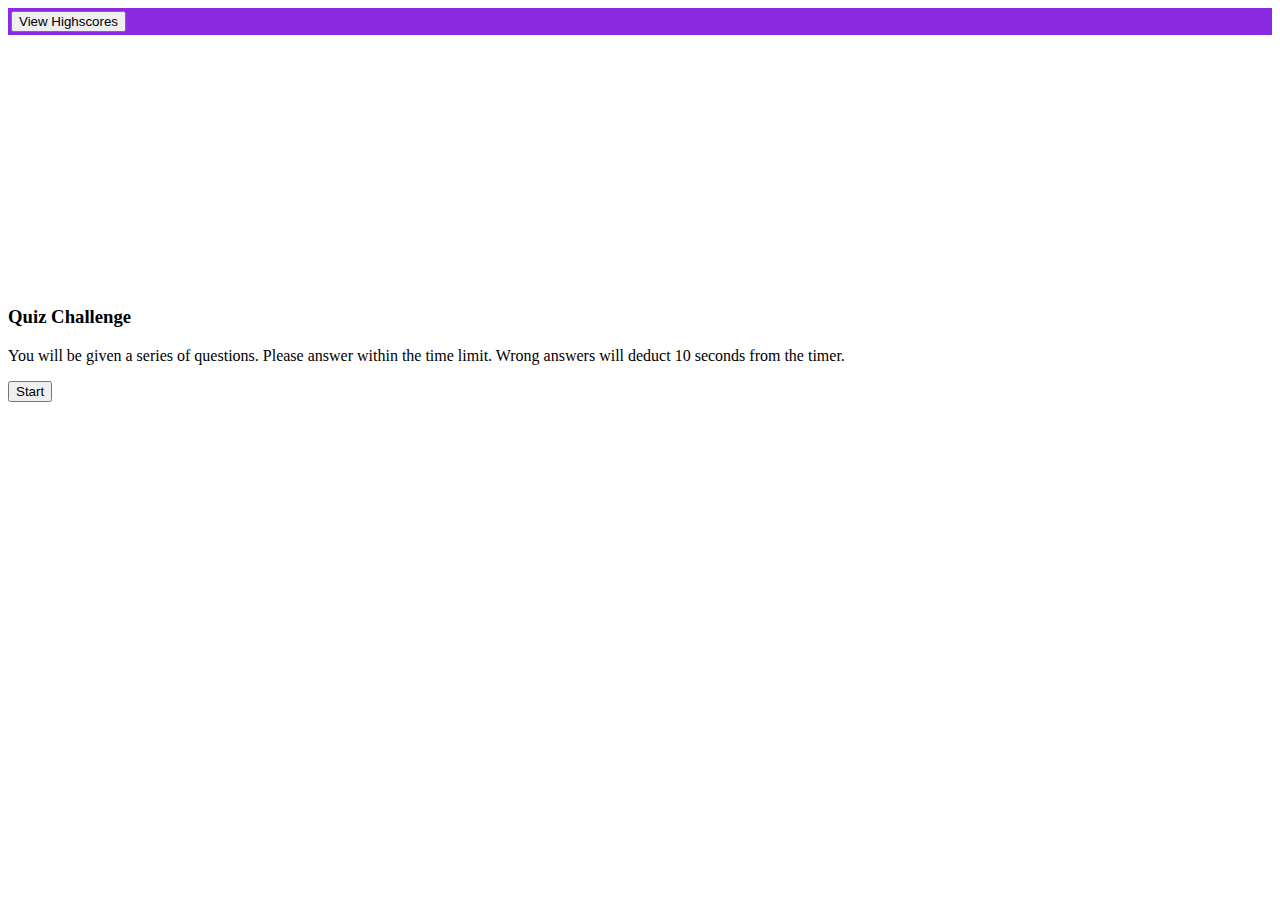
<file: index.html>
<!DOCTYPE html>
<html lang="en">
  <head>
    <meta charset="UTF-8" />
    <meta name="viewport" content="width=device-width, initial-scale=1.0" />
    <title>Daniel's Code Quiz</title>
    <!-- links to bootstrap and stylesheet -->
    <link
      href="https://cdn.jsdelivr.net/npm/bootstrap@5.0.0-beta1/dist/css/bootstrap.min.css"
      rel="stylesheet"
      integrity="sha384-giJF6kkoqNQ00vy+HMDP7azOuL0xtbfIcaT9wjKHr8RbDVddVHyTfAAsrekwKmP1"
      crossorigin="anonymous"
    />
    <link rel="stylesheet" href="style.css" />
  </head>
  <body>
    <!-- navbar with link to highscore and active counter -->
    <nav
      class="navbar fixed-top navbar-light"
      style="background-color: blueviolet"
    >
      <div class="container-fluid">
        <button
          class="btn btn-secondary"
          type="button"
          style="margin: 3px"
          href="high-score.html"
        >
          View Highscores
        </button>
      </div>
    </nav>
    <br />
    <div class="container-fluid quiz-body">
      <div class="row justify-content-md-center">
        <div class="col-lg-3 col-sm-1"></div>
        <div class="col-lg-6 col-sm-10">
          <h3 class="text-center">Quiz Challenge</h3>
          <p class="text-center text-break">
            You will be given a series of questions. Please answer within the
            time limit. Wrong answers will deduct 10 seconds from the timer.
          </p>
          <div class="text-center">
            <button
              type="button"
              id="start"
              class="btn btn-primary m-auto"
              data-toggle="button"
            >
              Start
            </button>
          </div>
        </div>
      </div>
    </div>
    <script src="index.js"></script>
    <script src="timer.js"></script>
  </body>
</html>
</file>
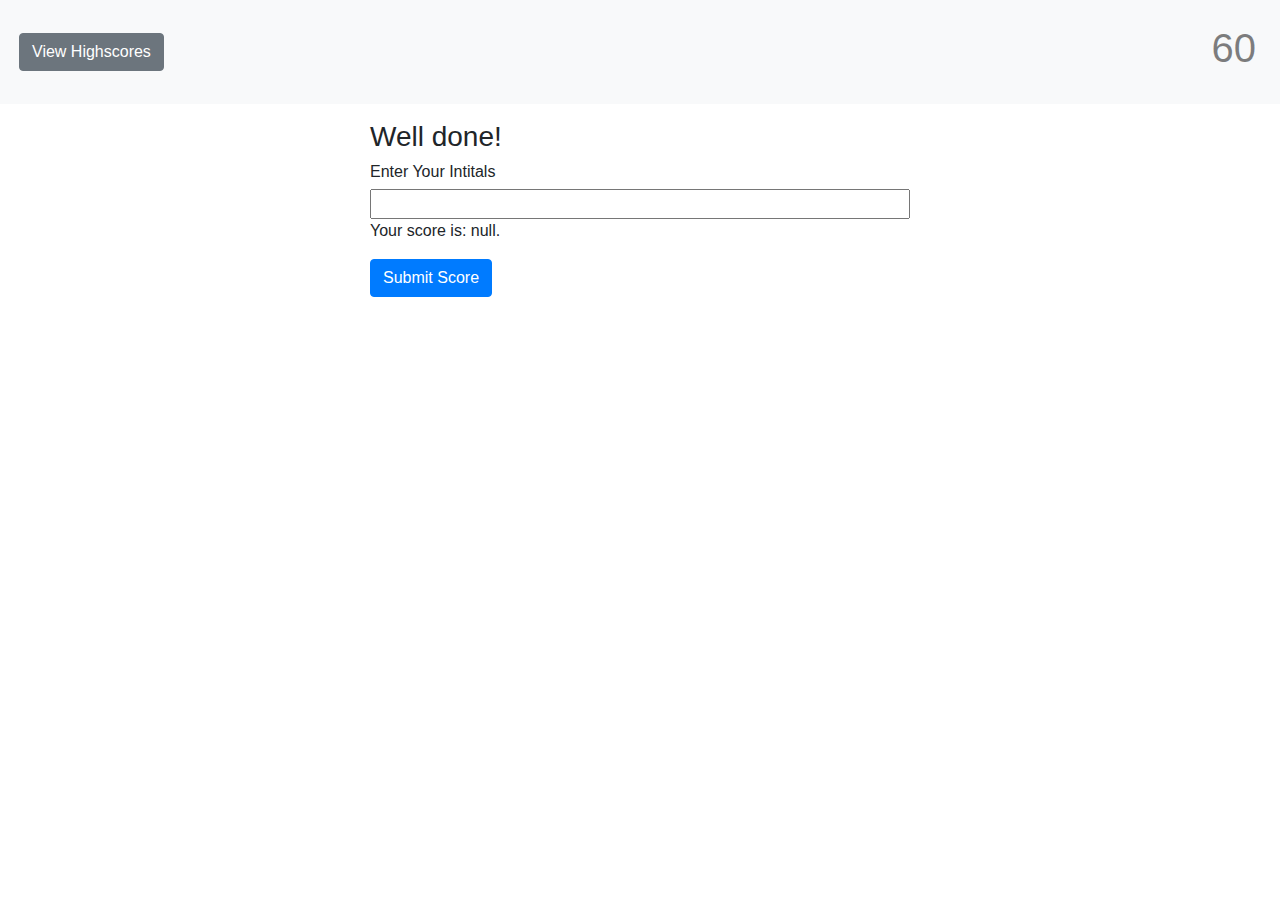
<file: input.html>
<!DOCTYPE html>
<html lang="en">

<head>
    <meta charset="UTF-8">
    <meta name="viewport" content="width=device-width, initial-scale=1.0">
    <meta http-equiv="X-UA-Compatible" content="ie=edge">
    <link rel="stylesheet" href="https://stackpath.bootstrapcdn.com/bootstrap/4.3.1/css/bootstrap.min.css"
        integrity="sha384-ggOyR0iXCbMQv3Xipma34MD+dH/1fQ784/j6cY/iJTQUOhcWr7x9JvoRxT2MZw1T" crossorigin="anonymous">
    <title>High scores</title>
</head>

<body>
     <!--Navigation bar containing the high score-->
    <nav class="navbar navbar-expand-lg navbar-light bg-light d-flex mb-3" style="background-color: blueviolet">
        <button
          class="btn btn-secondary"
          type="button"
          style="margin: 3px"
          href="high-score.html"
        >
          View Highscores
        </button>
        <!-- Timer location -->
        <div class="ml-auto p-2" id="timer">
            <span class="navbar-text h1">
            </span>
        </div>
    </nav>
    <!--Score container-->
    <div class="container">
        <div class="row">
            <div class="col-lg-3"></div>
            <div class="col-lg-6">
                <h3 class="text-left" id="complete"></h3>
                <h6 class="text-left">Enter Your Intitals</h6>
                <input type="text" id="initials" style="width: 100%"></input>
                <p class="text-left" id="your-score"></p>
                <!-- Submit score button-->
                <div id="submit">
                    <button type="submit" class="btn btn-primary">Submit Score</button>
                </div>

            </div>
            <div class="col-lg-3"></div>
        </div>
    </div>
    <!-- refrence links-->
    <script src="timer.js"></script>
    <script src="timeup.js"></script>
</body>

</html>
</file>
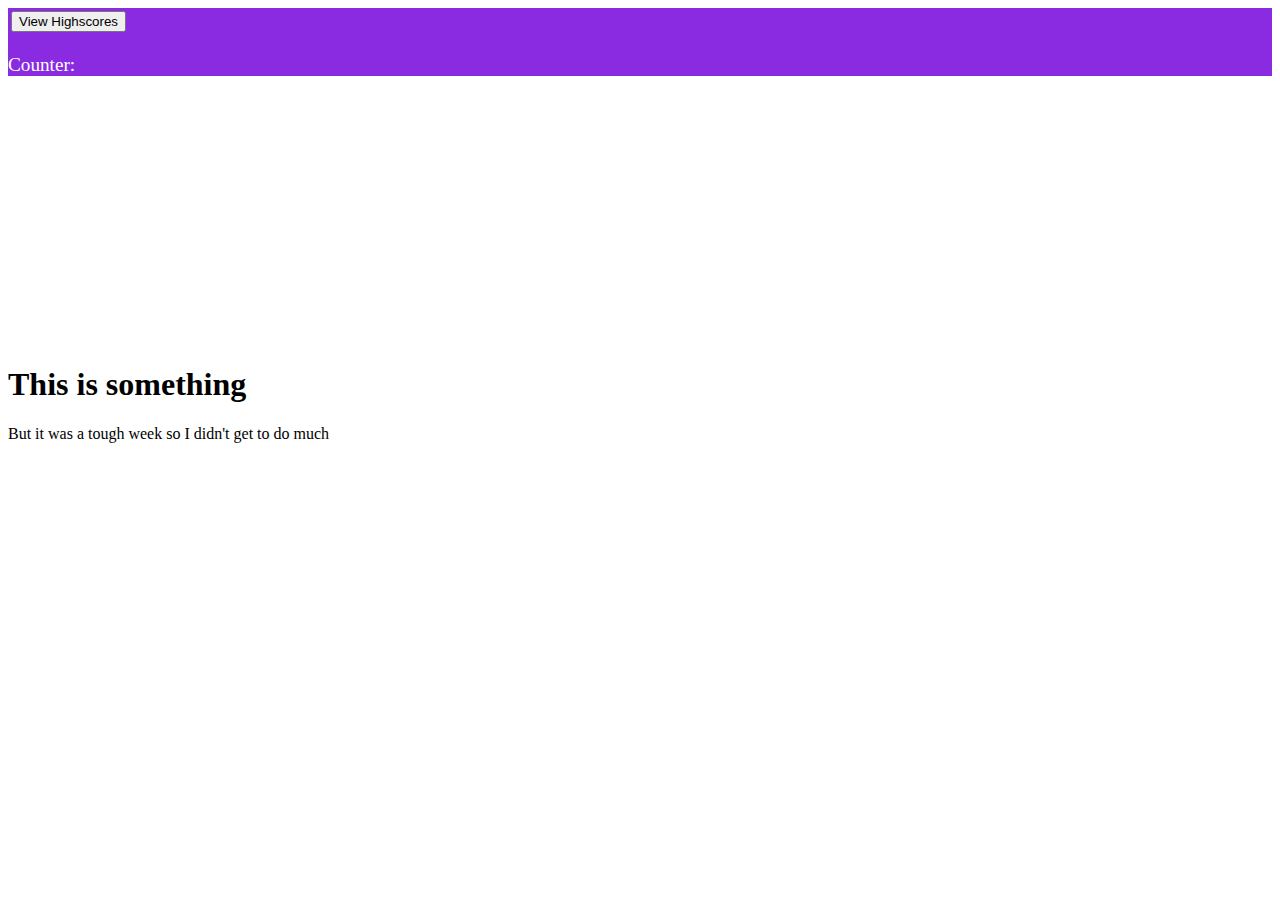
<file: quiz.html>
<!DOCTYPE html>
<html lang="en">
  <head>
    <meta charset="UTF-8" />
    <meta name="viewport" content="width=device-width, initial-scale=1.0" />
    <title>Document</title>
    <!-- links to bootstrap and stylesheet -->
    <link
      href="https://cdn.jsdelivr.net/npm/bootstrap@5.0.0-beta1/dist/css/bootstrap.min.css"
      rel="stylesheet"
      integrity="sha384-giJF6kkoqNQ00vy+HMDP7azOuL0xtbfIcaT9wjKHr8RbDVddVHyTfAAsrekwKmP1"
      crossorigin="anonymous"
    />
    <link rel="stylesheet" href="style.css" />
  </head>
  <body>
    <!-- navbar with link to highscore and active counter -->
    <nav
      class="navbar fixed-top navbar-light"
      style="background-color: blueviolet"
    >
      <div class="container-fluid">
        <button class="btn btn-secondary" type="button" style="margin: 3px">
          View Highscores
        </button>
        <p class="float-end counter">Counter:</p>
      </div>
    </nav>
    <br />
    <div class="container-fluid quiz-body">
      <div class="row justify-content-md-center">
        <div class="col-md-auto">
          <h1>This is something</h1>
          <p>But it was a tough week so I didn't get to do much</p>
        </div>
      </div>
    </div>
  </body>
</html>
</file>
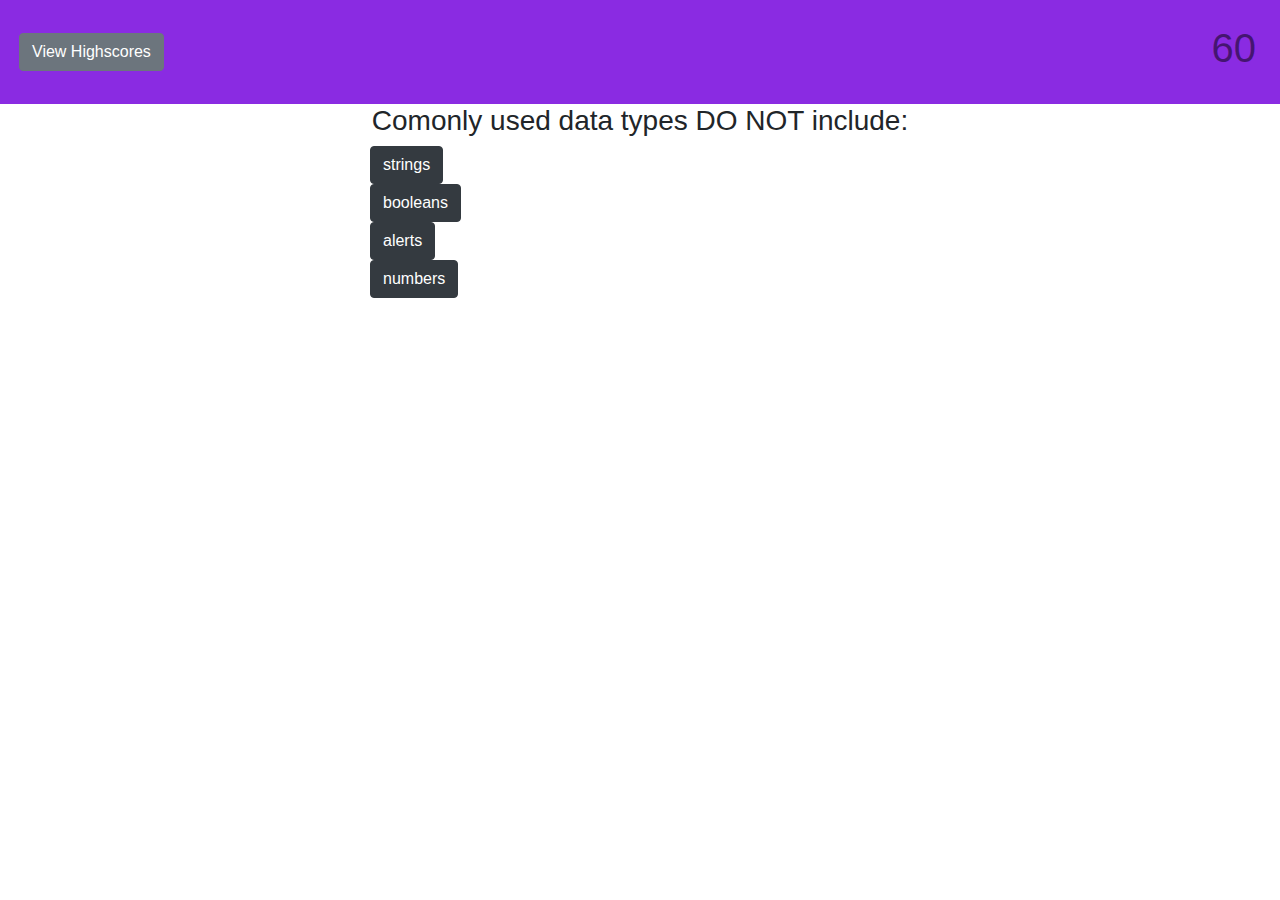
<file: quizprompt.html>
<!DOCTYPE html>
<html lang="en">
  <head>
    <meta charset="UTF-8" />
    <meta name="viewport" content="width=device-width, initial-scale=1.0" />
    <title>Daniel's Coding Quiz</title>
    <link
      rel="stylesheet"
      href="https://stackpath.bootstrapcdn.com/bootstrap/4.3.1/css/bootstrap.min.css"
      integrity="sha384-ggOyR0iXCbMQv3Xipma34MD+dH/1fQ784/j6cY/iJTQUOhcWr7x9JvoRxT2MZw1T"
      crossorigin="anonymous"
    />
  </head>
  <body>
    <!--Navigation bar containing the high score-->
    <nav class="navbar navbar-light" style="background-color: blueviolet">
      <button
        class="btn btn-secondary"
        type="button"
        style="margin: 3px"
        href="high-score.html"
      >
        View Highscores
      </button>
      <!-- Timer location -->
      <div class="ml-auto p-2" id="timer">
        <span class="navbar-text h1"> </span>
      </div>
    </nav>
    <!-- Quiz prompt -->
    <div class="container">
      <div class="row">
        <div class="col-lg-3"></div>
        <div class="col-lg-6">
          <h3 class="text-center" id="question-title"></h3>
          <div class="text-left" id="answer-btn"></div>
          <p class="text-left" id="question-grade"></p>
        </div>
        <div class="col-lg-3 col-sm-1"></div>
      </div>
    </div>

    <!-- refrence links-->
    <script src="quiz.js"></script>
    <script src="timer.js"></script>
  </body>
</html>
</file>
<file: style.css>
.counter {
  font-size: larger;
  color: white;
}
.quiz-body {
  margin-top: 20%;
}
</file>
